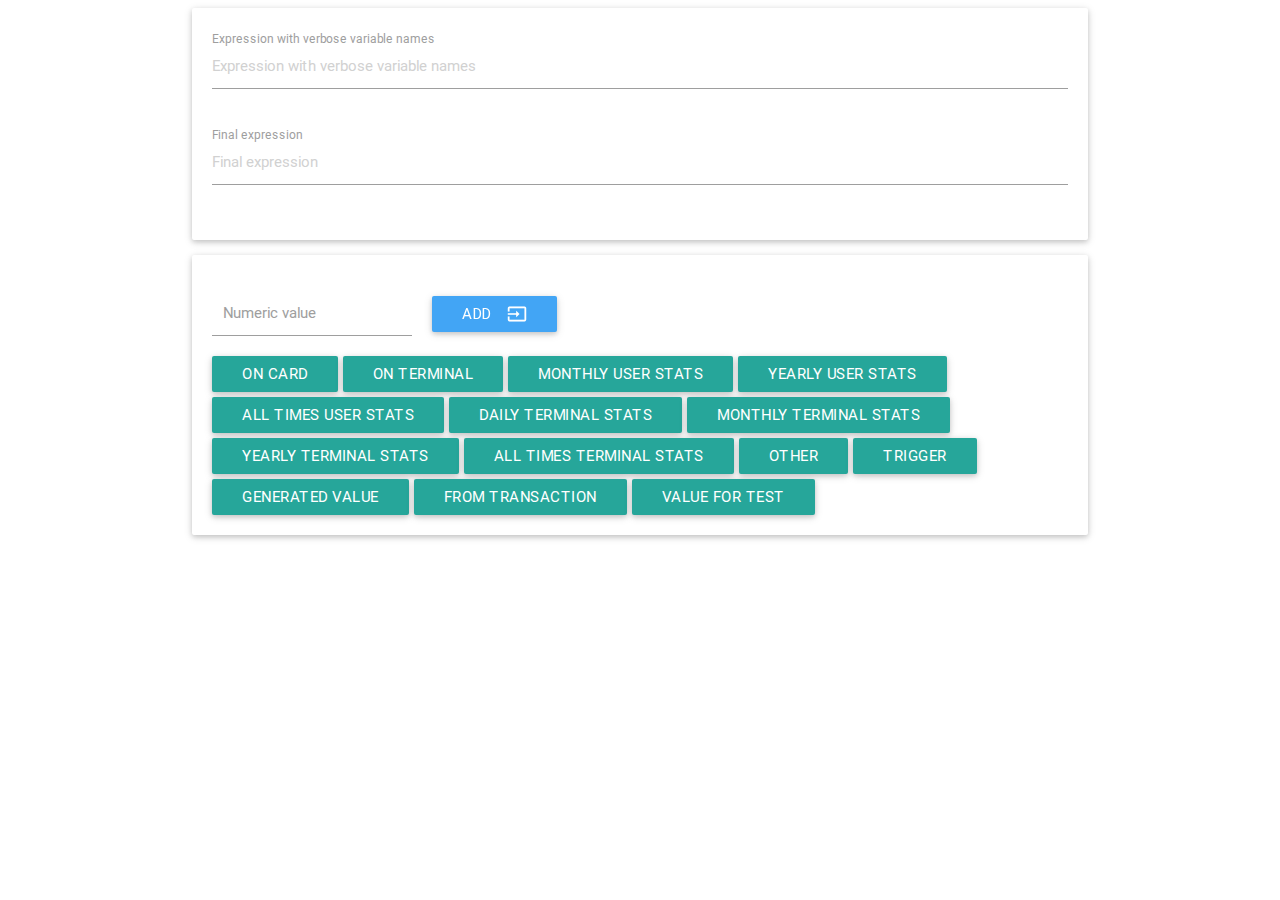
<file: public/index.html>
<!DOCTYPE html>
<html>
  <head>

    <meta charset="utf-8">
    <meta name="viewport" content="width=device-width, initial-scale=1.0"/>

    <title>Terminal Expression Language Editor</title>

    <link type="text/css" rel="stylesheet" href="css/materialize.min.css"  media="screen,projection"/>
    <link type="text/css" rel="stylesheet" href="css/style.css"/>
    <link href="http://fonts.googleapis.com/icon?family=Material+Icons" rel="stylesheet" />

    <!-- Support of AMD by hammer and materialize is so half-assed
        that it is easier to require them the old way, not with RequireJS -->
    <script src="js/lib/jquery.min.js"></script>
    <script src="js/lib/hammer.js"></script>
    <script src="js/lib/materialize.min.js"></script>

    <script data-main="js/app" src="js/lib/require.js"></script>
    <!-- <script data-main="js/app.min" src="js/lib/require.js"></script> -->

  </head>
  <body>

    <div class="container">
      <div id="expression-language-editor"></div>
    </div>

    <footer></footer>

  </body>
</html>
</file>
<file: public/css/style.css>
.el-code , .el-op{
  margin-top: 5px;
  margin-right: 5px;
}

footer {
  margin-top: 300px;
}

label.active {
  width: 100%;
}

.num-value-container{

}

.num-value-container .input-field{
  width: 200px;
  margin-right: 20px;
  display: inline-block;
}
</file>
